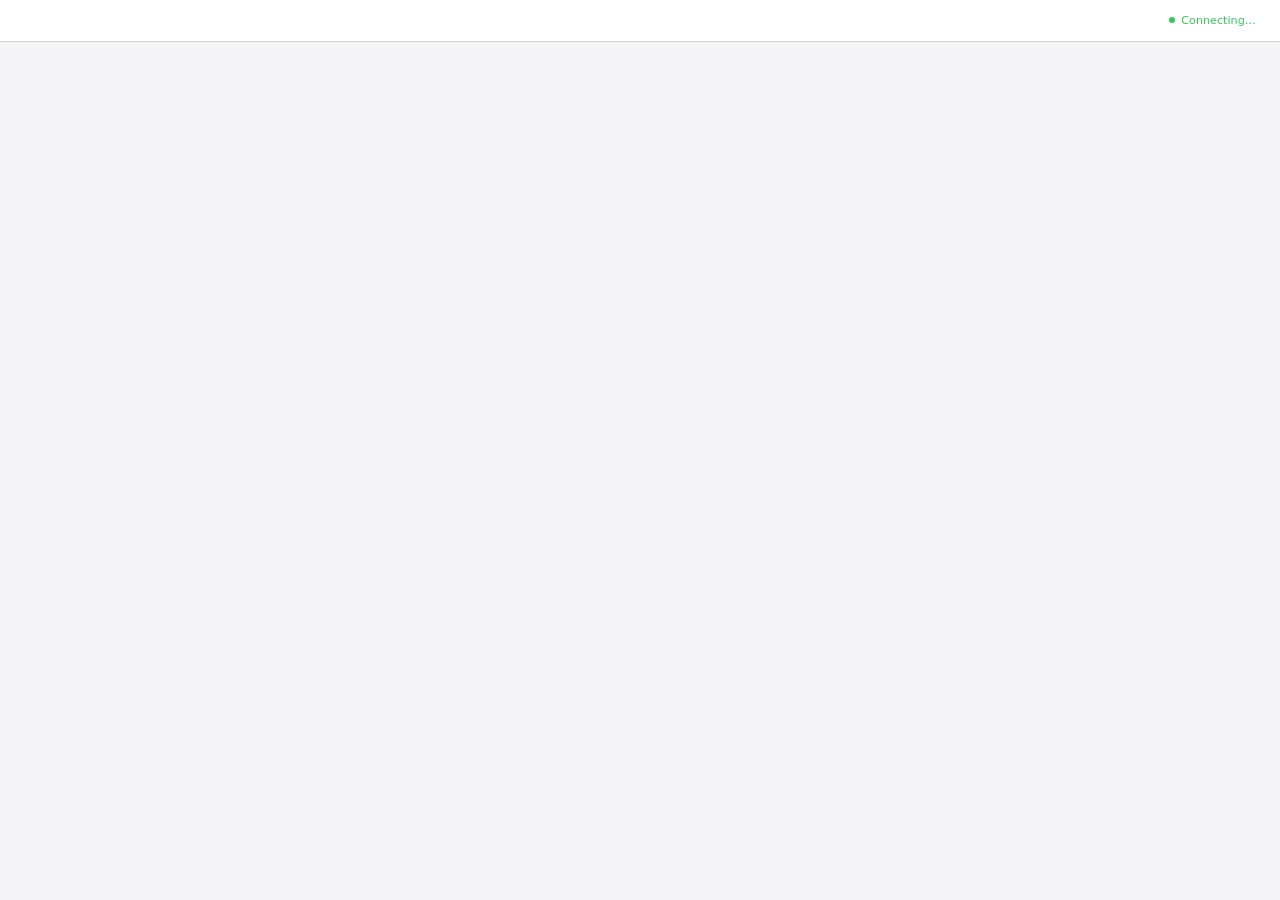
<file: .claude/skills/brainstorming/scripts/frame-template.html>
<!DOCTYPE html>
<html>
<head>
  <meta charset="utf-8">
  <title>Superpowers Brainstorming</title>
  <style>
    /*
     * BRAINSTORM COMPANION FRAME TEMPLATE
     *
     * This template provides a consistent frame with:
     * - OS-aware light/dark theming
     * - Header branding and connection status
     * - Scrollable main content area
     * - CSS helpers for common UI patterns
     *
     * Content is injected via placeholder comment in #frame-content.
     */

    * { box-sizing: border-box; margin: 0; padding: 0; }
    html, body { height: 100%; overflow: hidden; }

    /* ===== THEME VARIABLES ===== */
    :root {
      --bg-primary: #f5f5f7;
      --bg-secondary: #ffffff;
      --bg-tertiary: #e5e5e7;
      --border: #d1d1d6;
      --text-primary: #1d1d1f;
      --text-secondary: #86868b;
      --text-tertiary: #aeaeb2;
      --accent: #0071e3;
      --accent-hover: #0077ed;
      --success: #34c759;
      --warning: #ff9f0a;
      --error: #ff3b30;
      --selected-bg: #e8f4fd;
      --selected-border: #0071e3;
    }

    @media (prefers-color-scheme: dark) {
      :root {
        --bg-primary: #1d1d1f;
        --bg-secondary: #2d2d2f;
        --bg-tertiary: #3d3d3f;
        --border: #424245;
        --text-primary: #f5f5f7;
        --text-secondary: #86868b;
        --text-tertiary: #636366;
        --accent: #0a84ff;
        --accent-hover: #409cff;
        --selected-bg: rgba(10, 132, 255, 0.15);
        --selected-border: #0a84ff;
      }
    }

    body {
      font-family: system-ui, -apple-system, BlinkMacSystemFont, sans-serif;
      background: var(--bg-primary);
      color: var(--text-primary);
      display: flex;
      flex-direction: column;
      line-height: 1.5;
    }

    /* ===== FRAME STRUCTURE ===== */
    .brand { display: flex; align-items: center; min-width: 0; overflow: hidden; color: var(--text-secondary); line-height: 1; }
    .brand a { color: inherit; text-decoration: none; display: flex; align-items: center; gap: 0.5rem; min-width: 0; max-width: 100%; line-height: 1; }
    .brand-copy { display: block; min-width: 0; overflow: hidden; text-overflow: ellipsis; white-space: nowrap; line-height: 1; transform: translateY(-1px); }
    .brand-logo { display: block; height: 1em; width: auto; max-width: 180px; flex-shrink: 0; filter: invert(1); }
    @media (prefers-color-scheme: dark) {
      .brand-logo { filter: none; }
    }
    .status { font-size: 0.7rem; color: var(--status-color, var(--success)); display: flex; align-items: center; gap: 0.4rem; justify-self: end; white-space: nowrap; line-height: 1; }
    .status::before { content: ''; width: 6px; height: 6px; background: var(--status-color, var(--success)); border-radius: 50%; }

    .main { flex: 1; overflow-y: auto; }
    #frame-content { padding: 2rem; min-height: 100%; }

    .header {
      background: var(--bg-secondary);
      border-bottom: 1px solid var(--border);
      padding: 0.5rem 1.5rem;
      flex-shrink: 0;
      display: grid;
      grid-template-columns: minmax(0, 1fr) auto;
      align-items: center;
      gap: 1rem;
      min-height: 42px;
    }
    .header .brand { justify-self: start; width: 100%; font-size: 0.75rem; line-height: 1; }
    .header .status { grid-column: 2; line-height: 1; }
    .header span {
      font-size: 0.75rem;
      color: var(--text-secondary);
    }
    .header .selected-text {
      color: var(--accent);
      font-weight: 500;
    }

    /* ===== TYPOGRAPHY ===== */
    h2 { font-size: 1.5rem; font-weight: 600; margin-bottom: 0.5rem; }
    h3 { font-size: 1.1rem; font-weight: 600; margin-bottom: 0.25rem; }
    .subtitle { color: var(--text-secondary); margin-bottom: 1.5rem; }
    .section { margin-bottom: 2rem; }
    .label { font-size: 0.7rem; color: var(--text-secondary); text-transform: uppercase; letter-spacing: 0.05em; margin-bottom: 0.5rem; }

    /* ===== OPTIONS (for A/B/C choices) ===== */
    .options { display: flex; flex-direction: column; gap: 0.75rem; }
    .option {
      background: var(--bg-secondary);
      border: 2px solid var(--border);
      border-radius: 12px;
      padding: 1rem 1.25rem;
      cursor: pointer;
      transition: all 0.15s ease;
      display: flex;
      align-items: flex-start;
      gap: 1rem;
    }
    .option:hover { border-color: var(--accent); }
    .option.selected { background: var(--selected-bg); border-color: var(--selected-border); }
    .option .letter {
      background: var(--bg-tertiary);
      color: var(--text-secondary);
      width: 1.75rem; height: 1.75rem;
      border-radius: 6px;
      display: flex; align-items: center; justify-content: center;
      font-weight: 600; font-size: 0.85rem; flex-shrink: 0;
    }
    .option.selected .letter { background: var(--accent); color: white; }
    .option .content { flex: 1; }
    .option .content h3 { font-size: 0.95rem; margin-bottom: 0.15rem; }
    .option .content p { color: var(--text-secondary); font-size: 0.85rem; margin: 0; }

    /* ===== CARDS (for showing designs/mockups) ===== */
    .cards { display: grid; grid-template-columns: repeat(auto-fit, minmax(280px, 1fr)); gap: 1rem; }
    .card {
      background: var(--bg-secondary);
      border: 1px solid var(--border);
      border-radius: 12px;
      overflow: hidden;
      cursor: pointer;
      transition: all 0.15s ease;
    }
    .card:hover { border-color: var(--accent); transform: translateY(-2px); box-shadow: 0 4px 12px rgba(0,0,0,0.1); }
    .card.selected { border-color: var(--selected-border); border-width: 2px; }
    .card-image { background: var(--bg-tertiary); aspect-ratio: 16/10; display: flex; align-items: center; justify-content: center; }
    .card-body { padding: 1rem; }
    .card-body h3 { margin-bottom: 0.25rem; }
    .card-body p { color: var(--text-secondary); font-size: 0.85rem; }

    /* ===== MOCKUP CONTAINER ===== */
    .mockup {
      background: var(--bg-secondary);
      border: 1px solid var(--border);
      border-radius: 12px;
      overflow: hidden;
      margin-bottom: 1.5rem;
    }
    .mockup-header {
      background: var(--bg-tertiary);
      padding: 0.5rem 1rem;
      font-size: 0.75rem;
      color: var(--text-secondary);
      border-bottom: 1px solid var(--border);
    }
    .mockup-body { padding: 1.5rem; }

    /* ===== SPLIT VIEW (side-by-side comparison) ===== */
    .split { display: grid; grid-template-columns: 1fr 1fr; gap: 1.5rem; }
    @media (max-width: 700px) { .split { grid-template-columns: 1fr; } }

    /* ===== PROS/CONS ===== */
    .pros-cons { display: grid; grid-template-columns: 1fr 1fr; gap: 1rem; margin: 1rem 0; }
    .pros, .cons { background: var(--bg-secondary); border-radius: 8px; padding: 1rem; }
    .pros h4 { color: var(--success); font-size: 0.85rem; margin-bottom: 0.5rem; }
    .cons h4 { color: var(--error); font-size: 0.85rem; margin-bottom: 0.5rem; }
    .pros ul, .cons ul { margin-left: 1.25rem; font-size: 0.85rem; color: var(--text-secondary); }
    .pros li, .cons li { margin-bottom: 0.25rem; }

    /* ===== PLACEHOLDER (for mockup areas) ===== */
    .placeholder {
      background: var(--bg-tertiary);
      border: 2px dashed var(--border);
      border-radius: 8px;
      padding: 2rem;
      text-align: center;
      color: var(--text-tertiary);
    }

    /* ===== INLINE MOCKUP ELEMENTS ===== */
    .mock-nav { background: var(--accent); color: white; padding: 0.75rem 1rem; display: flex; gap: 1.5rem; font-size: 0.9rem; }
    .mock-sidebar { background: var(--bg-tertiary); padding: 1rem; min-width: 180px; }
    .mock-content { padding: 1.5rem; flex: 1; }
    .mock-button { background: var(--accent); color: white; border: none; padding: 0.5rem 1rem; border-radius: 6px; font-size: 0.85rem; }
    .mock-input { background: var(--bg-primary); border: 1px solid var(--border); border-radius: 6px; padding: 0.5rem; width: 100%; }
  </style>
</head>
<body>
  <div class="header">
    <!-- BRANDING -->
    <div class="status">Connecting…</div>
  </div>

  <div class="main">
    <div id="frame-content">
      <!-- CONTENT -->
    </div>
  </div>

</body>
</html>
</file>
